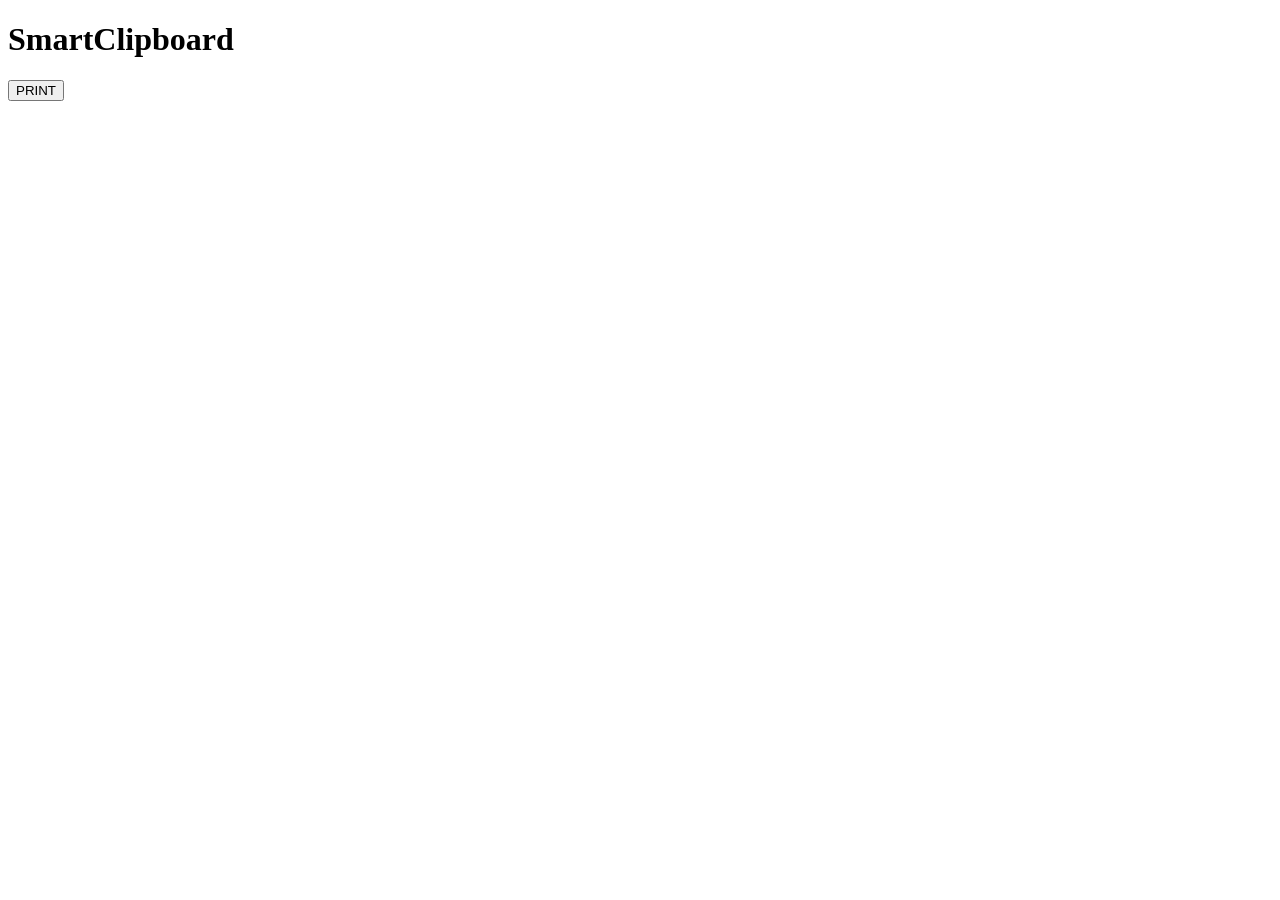
<file: web/index.html>
<!DOCTYPE html>
<html lang="en">
<head>
    <meta charset="UTF-8">
    <meta name="viewport" content="width=device-width, initial-scale=1.0">
    <title>Document</title>
</head>
<body>
    <h1>SmartClipboard</h1>
    

    <button id="printBtn"> PRINT </button>

    <script>
    //Généré par IA car je ne savais pas faire.
    // Je dois me penché sur le sujet pour mieux comprendre.
    (function () {
            const protocol = window.location.protocol === "https:" ? "wss" : "ws";
            const ws = new WebSocket(protocol + "://" + window.location.host + "/ws");

            function closeSocket() {
                if (ws.readyState === WebSocket.CLOSING || ws.readyState === WebSocket.CLOSED) {
                    return;
                }
                ws.close();
            }

            window.addEventListener("pagehide", closeSocket);
            window.addEventListener("beforeunload", closeSocket);
        })();

        const APILINK = "http://127.0.0.1:6767/";


        const prtBtn = document.getElementById("printBtn")
        prtBtn.addEventListener("click", (e) => {
            console.log("click en cours")
            fetch(APILINK+"inverse")
                .then(res => res.json())
                .then(data => console.log(data));
        })


    </script>
</body>
</html>
</file>
